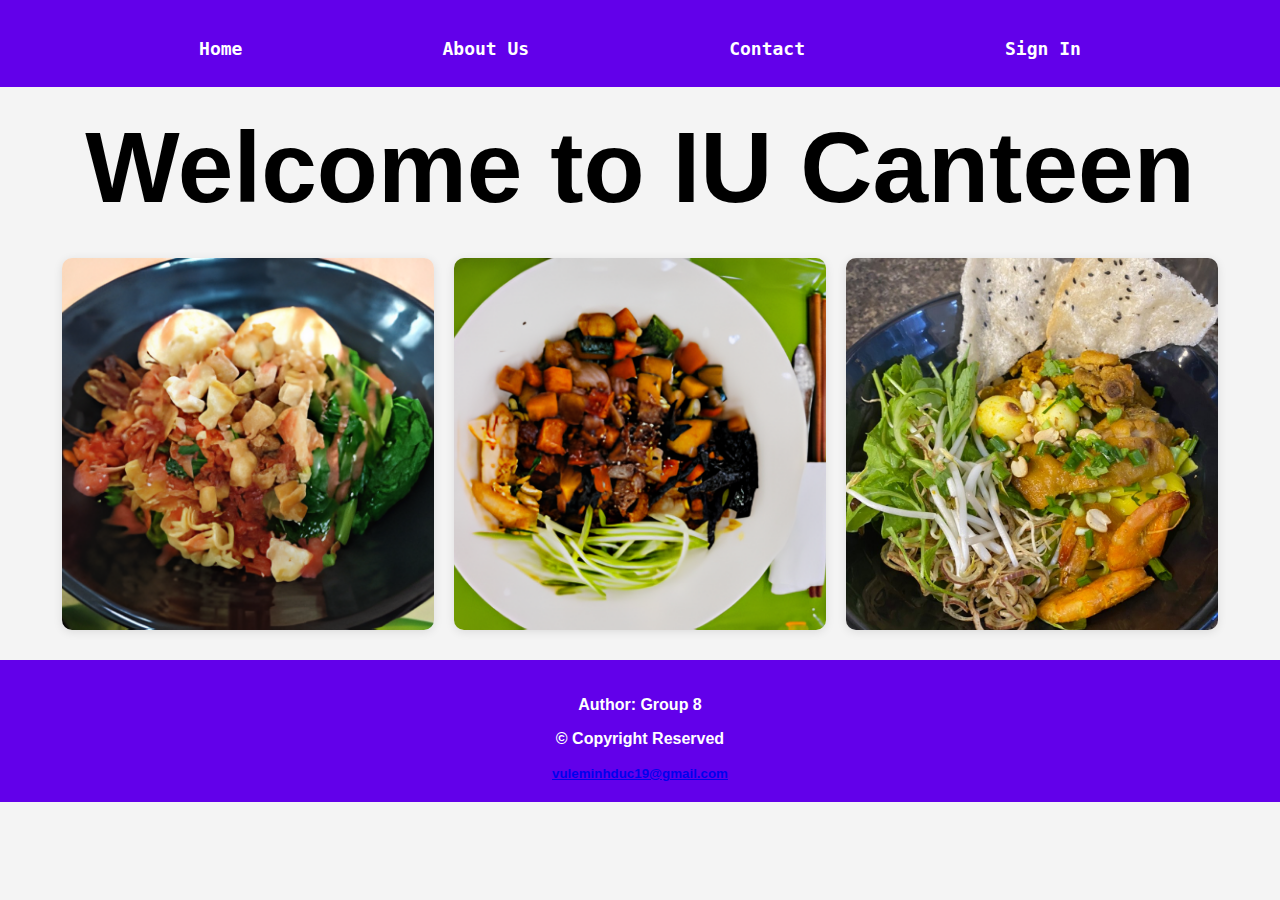
<file: index.html>
<!DOCTYPE html>
<html lang="en">
<head>
    <meta charset="UTF-8">
    <meta name="viewport" content="width=device-width, initial-scale=1.0">
    <title>IU Canteen</title>
    <link rel="icon" type="image/png" href="images/iu_favicon.png">
    <link rel="stylesheet" href="stylehome.css">
</head>
<body>
    <header>
        <nav>
            <ul>
                <li><a href="index.php" title="Home"><pre>Home</pre></a></li>
                <li><a href="about_us.php" title="About Us"><pre>About Us</pre></a></li>
                <li><a href="mailto:vuleminhduc19@gmail.com" target="_blank" title="Contact"><pre>Contact</pre></a></li>
                <li><a href="signOrReg.html" title="Sign In"><pre>Sign In</pre></a></li>
            </ul>
        </nav>
    </header>

    <main>
        <h3>Welcome to IU Canteen</h3>
        <div class="image-gallery">
            <img src="images/dish1.png" alt="Dish 1">
            <img src="images/dish2.png" alt="Dish 2">
            <img src="images/dish3.png" alt="Dish 3">
        </div>
    </main>

    <footer>
        <p>Author: Group 8</p>
        <p>&copy; Copyright Reserved</p>
        <small><a href="mailto:vuleminhduc19@gmail.com">vuleminhduc19@gmail.com</a></small>
    </footer>
</body>
</html>
</file>
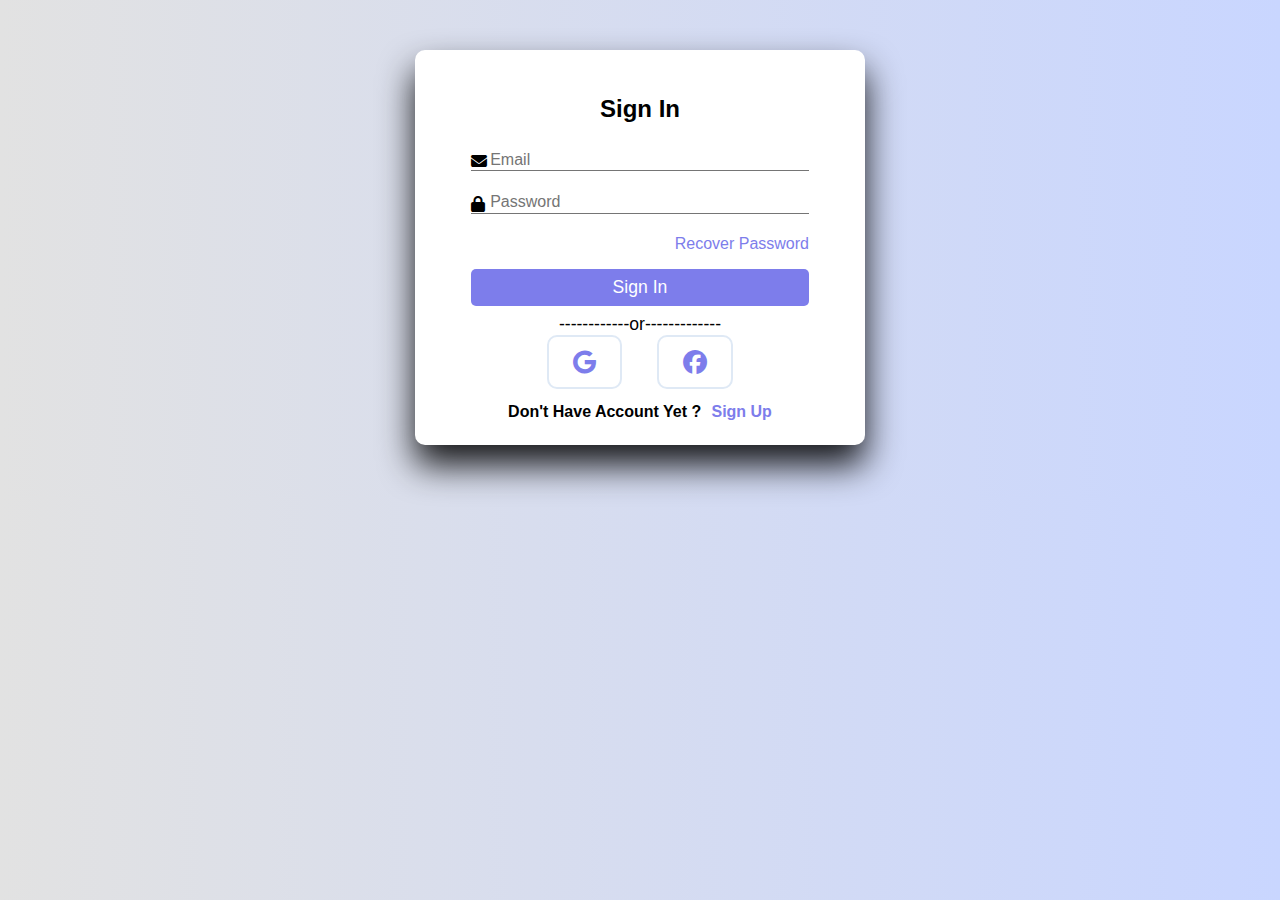
<file: signOrReg.html>
<!DOCTYPE html>
<html lang="en">
<head>
    <meta charset="UTF-8">
    <meta name="viewport" content="width=device-width, initial-scale=1.0">
    <title>Register & Login</title>
    <link rel="stylesheet" href="https://cdnjs.cloudflare.com/ajax/libs/font-awesome/6.7.0/css/all.min.css">
    <link rel="stylesheet" href="styleindex.css">
    <link rel="icon" type="image/png" href="images/iu_favicon.png">
</head>
<body>
    <div class="container" id="signUp" style="display: none;">
        <h1 class="form-title">Register</h1>
        <form method="post" action="register.php">
            <div class="input-group">
                <i class="fas fa-user"></i>
                <input type="text" name="fName" id="fName" placeholder="Full Name" required>
                <label for="fName">Full Name</label>
            </div>
            <div class="input-group">
                <i class="fas fa-envelope"></i>
                <input type="email" name="email" id="email" placeholder="Email" required>
                <label for="email">Email</label>
            </div>
            <div class="input-group">
                <i class="fas fa-phone"></i>
                <input type="phone" name="phone" id="phone" placeholder="Phone No" required>
                <label for="phone">Phone No</label>
            </div>
            <div class="input-group">
                <i class="fas fa-lock"></i>
                <input type="password" name="password" id="password" placeholder="Password" required>
                <label for="password">Password</label>
            </div>
            <input type="submit" class="btn" value="Sign Up" name="signUp">
        </form>
        <p class="or">
            ------------or-------------
        </p>
        <div class="icons">
            <i class="fab fa-google"></i>
            <i class="fab fa-facebook"></i>
        </div>
        <div class="links">
            <p>Already Have Account ?</p>
            <button id="signInBtn">Sign In</button>
        </div>
    </div>
    <div class="container" id="signIn">
        <h1 class="form-title">Sign In</h1>
        <form method="post" action="register.php">
            <div class="input-group">
                <i class="fas fa-envelope"></i>
                <input type="email" name="email" id="email" placeholder="Email" required>
                <label for="email">Email</label>
            </div>
            <div class="input-group">
                <i class="fas fa-lock"></i>
                <input type="password" name="password" id="password" placeholder="Password" required>
                <label for="password">Password</label>
            </div>
            <p class="recover">
                <a href="#">Recover Password</a>
            </p>
            <input type="submit" class="btn" value="Sign In" name="signIn">
        </form>
        <p class="or">
            ------------or-------------
        </p>
        <div class="icons">
            <i class="fab fa-google"></i>
            <i class="fab fa-facebook"></i>
        </div>
        <div class="links">
            <p>Don't Have Account Yet ?</p>
            <button id="signUpBtn">Sign Up</button>
        </div>
    </div>
    <script src="script.js"></script>
</body>
</html>
</file>
<file: stylehome.css>
body {
    font-family: sans-serif;
    margin: 0;
    padding: 0;
    background-color: #f4f4f4;
    font-weight: bold;
}

header {
    background-color: #6200ea;
    color: white;
    padding: 10px 0px;
    text-align: center;
}

nav {
    margin-top: 10px;
}

nav ul {
    list-style-type: none;
    padding: 0;
    margin: 0;
    display: flex;
    justify-content: center;
}

nav ul li {
    margin: 0 100px;
    display: flex;
}

nav a {
    color: white;
    text-decoration: none;
    font-size: 18px; /* Adjust font size if needed */
}

h1 {
    margin-right: auto;
}

h3 {
    text-align: center;
    margin-top: 23px;
    margin-bottom: 23px;
    font-size: 100px;
}

.image-gallery {
    display: flex;
    justify-content: center;
    flex-wrap: wrap;
    margin: 20px;
}

.image-gallery img {
    width: 30%; /* Maintain width as a percentage */
    aspect-ratio: 1 / 1; /* Ensures a perfect square */
    object-fit: cover; /* Crop to fill the square */
    margin: 10px;
    border-radius: 10px;
    box-shadow: 0 2px 10px rgba(0, 0, 0, 0.1);
}

footer {
    text-align: center;
    padding: 20px;
    background-color: #6200ea;
    color: white;
}
</file>
<file: styleindex.css>
*{
    margin: 0;
    padding:0;
    box-sizing: border-box;
    font-family: sans-serif;
}

body{
    background-color: #c9d6ff;
    background: linear-gradient(to right,#e2e2e2,#c9d6ff);
}

.container{
    background: #fff;
    width: 450px;
    padding: 1.5rem;
    margin:50px auto;
    border-radius:10px;
    box-shadow: 0 20px 35px rgba(0,0,1,0.9);
}

form{
    margin: 0 2rem;
}

.form-title{
    font-size: 1.5rem;
    font-weight: bold;
    text-align: center;
    padding:1.3rem;
    margin-bottom:0.4rem
}

input{
    color:inherit;
    width: 100%;
    background-color: transparent;
    border: none;
    border-bottom: 1px solid #757575;
    padding-left:1.5rem;
    font-size:15px;
}

.input-group{
    padding: 1% 0;
    position: relative;
}

.input-group i{
    position: absolute;
    color: black;
}

input:focus{
    background-color: transparent;
    outline: transparent;
    border-bottom: 2px solid hsl(327,90%,28%);
}

input::placeholder{
    color: transparent;
}

label{
    color: #757575;
    position: relative;
    left: 1.2em;
    top: -1.3em;
    cursor: auto;
    transition: 0.3s ease all;
}

input:focus~label,input:not(:placeholder-shown)~label{
    top: -3em;
    color:hsl(327,90%,28%);
    font-size: 15px;
}

.recover{
    text-align: right;
    font-size: 1rem;
    margin-bottom: 1rem;
}

.recover a{
    text-decoration: none;
    color: rgb(125,125,235);
}

.recover a:hover{
    color: blue;
    text-decoration: underline;
}

.btn{
    font-size: 1.1rem;
    padding:8px 0;
    border-radius: 5px;
    outline: none;
    border: none;
    width:100%;
    background: rgb(125,125,235);
    color: white;
    cursor: pointer;
    transition: 0.9s;
}

.btn:hover{
    background:#07001f;
}

.or{
    font-size: 1.1rem;
    margin-top: 0.5rem;
    text-align: center;
}

.icons{
    text-align: center;
}

.icons i{
    color: rgb(125,125,235);
    padding: 0.8rem 1.5rem;
    border-radius: 10px;
    font-size: 1.5rem;
    cursor: pointer;
    border: 2px solid #dfe9f5;
    margin: 0 15px;
    transition: 1s;
}

.icons i:hover{
    background: #07001f;
    font-size: 1.6rem;
    border: 2px solid rgb(125,125,235);
}

.links{
    display: flex;
    justify-content: space-around;
    padding: 0 4rem;
    margin-top: 0.9rem;
    font-weight: bold;
}

button{
    color: rgb(125,125,235);
    border:none;
    background-color: transparent;
    font-size: 1rem;
    font-weight: bold;
}

button:hover{
    text-decoration: underline;
    color: blue;
}
</file>
